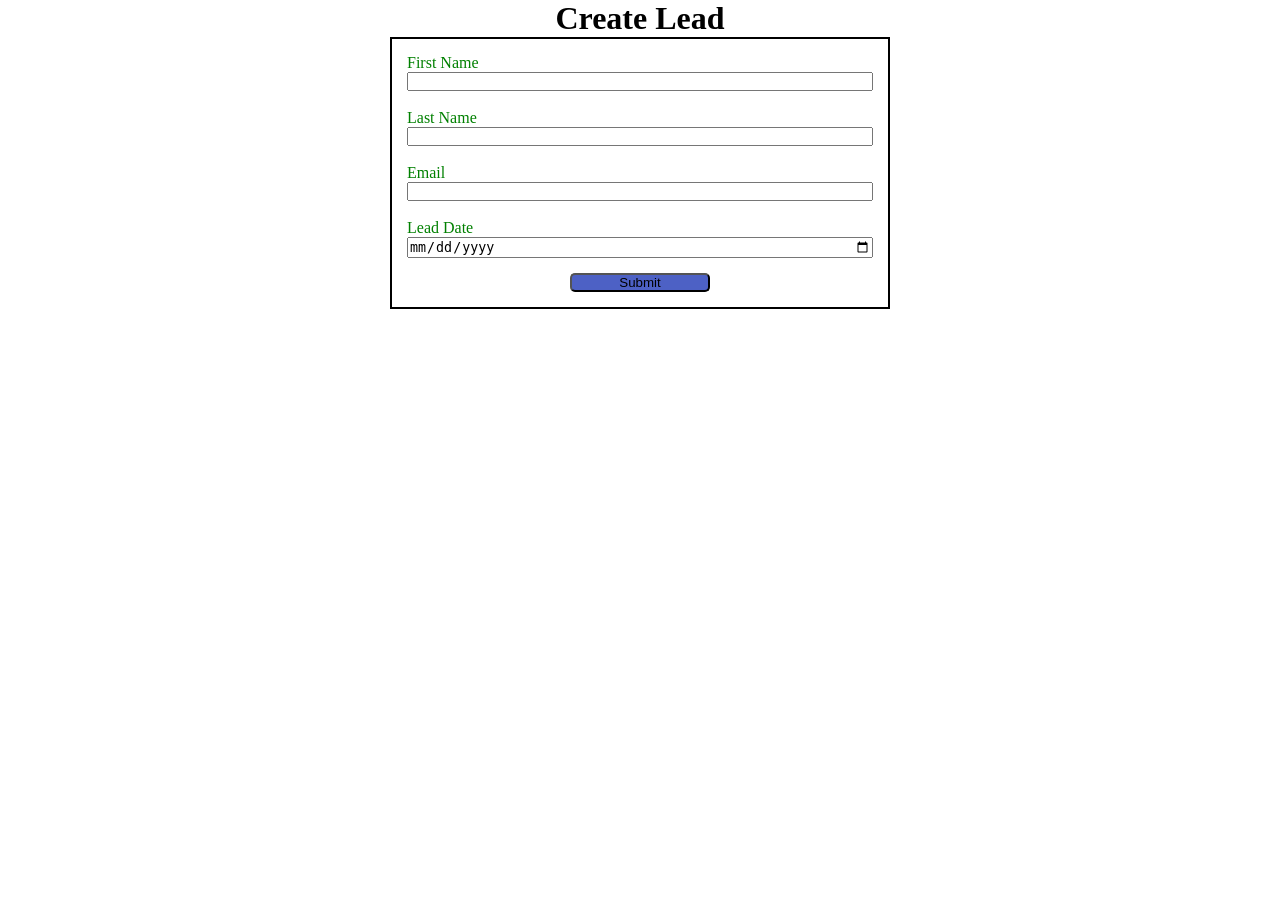
<file: index.html>
<!DOCTYPE html>
<html lang="en">
  <head>
    <meta charset="UTF-8" />
    <meta name="viewport" content="width=device-width, initial-scale=1.0" />
    <title>Web To Lead Form</title>
    <link rel="stylesheet" href="index.css" />
    <script src="script.js"></script>
  </head>
  <body>
    <h1>Create Lead</h1>
    <form
      action="https://webto.salesforce.com/servlet/servlet.WebToLead?encoding=UTF-8&orgId=00D2x000003v5VO"
      method="POST"
      onsubmit="beforesubmit()"
    >
      <input type="hidden" name="oid" value="00D2x000003v5VO" />
      <input type="hidden" name="retURL" value="" />
      <input type="hidden" name="Lead_Date__c" class="outputdate" />

      <label for="first_name">First Name</label
      ><input
        id="first_name"
        maxlength="40"
        name="first_name"
        size="20"
        type="text"
        required="true"
      /><br />

      <label for="last_name">Last Name</label
      ><input
        id="last_name"
        maxlength="80"
        name="last_name"
        size="20"
        type="text"
        required="true"
      /><br />

      <label for="email">Email</label
      ><input
        id="email"
        maxlength="80"
        name="email"
        size="20"
        type="text"
        required="true"
      /><br />
      <label>Lead Date</label>
      <input type="date" required="true" class="inputdate" />

      <!-- Lead Date:<span class="dateInput dateOnlyInput"
        ><input
          id="00NIh000000a6R9"
          name="00NIh000000a6R9"
          size="12"
          type="text" /></span
      ><br /> -->

      <input type="submit" name="submit" class="submit" />
    </form>
  </body>
</html>
</file>
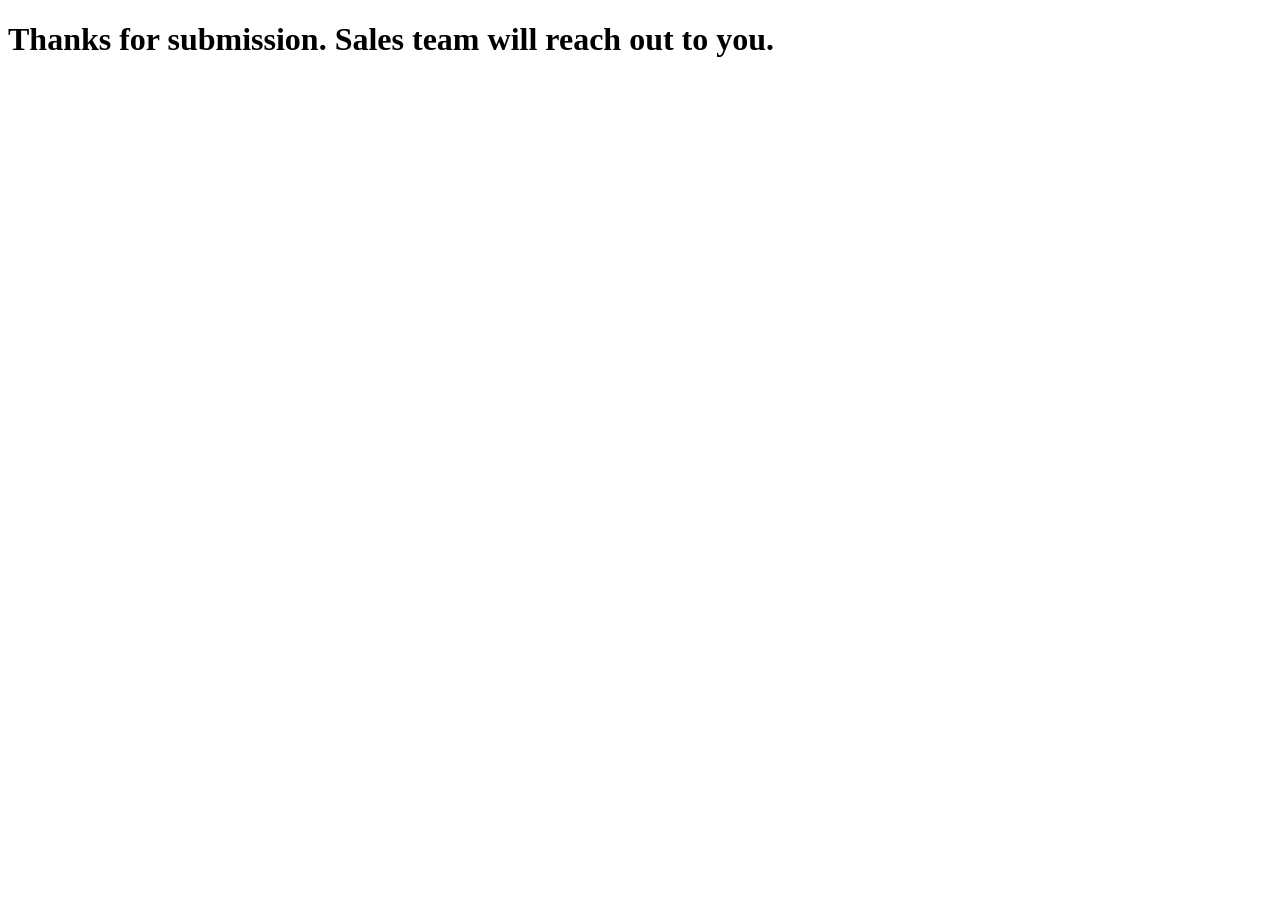
<file: thanks.html>
<!DOCTYPE html>
<html lang="en">
  <head>
    <meta charset="UTF-8" />
    <meta name="viewport" content="width=device-width, initial-scale=1.0" />
    <title>Document</title>
  </head>
  <body>
    <h1>Thanks for submission. Sales team will reach out to you.</h1>
  </body>
</html>
</file>
<file: index.css>
* {
  margin: 0;
  padding: 0;
  box-sizing: border-box;
}

h1 {
  text-align: center;
}

input,
label {
  display: block;
}

label {
  color: green;
}

input {
  width: 100%;
}

.submit {
  margin: 15px auto 0 auto;
  width: 30%;
  border-radius: 5px;
  background-color: rgb(77, 97, 197);
}

form {
  min-width: 300px;
  max-width: 500px;
  margin: auto;
  border: 2px solid black;
  padding: 15px;
}
</file>
